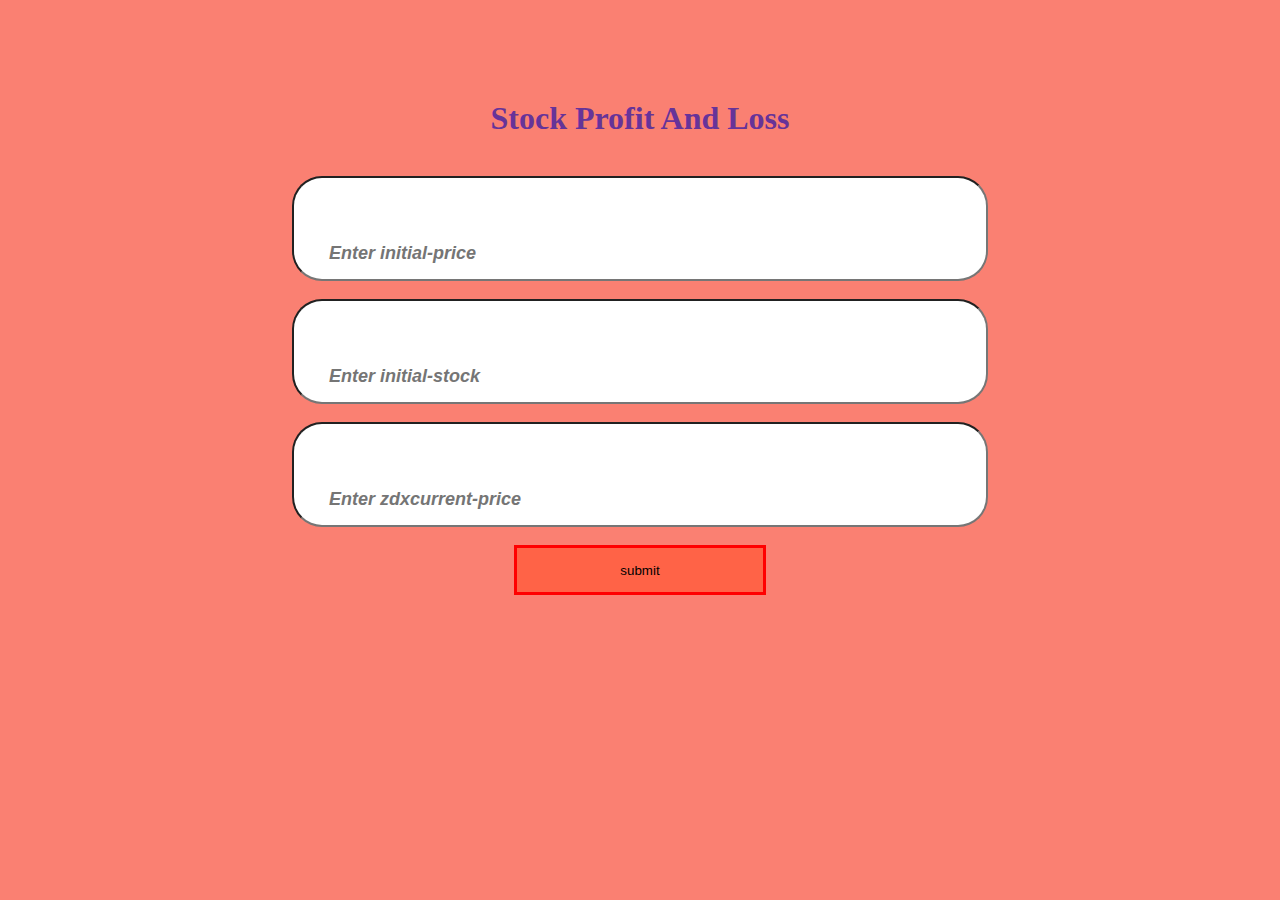
<file: index.html>
<!DOCTYPE html>
<html lang="en">
<head>
    <meta charset="UTF-8">
    <meta http-equiv="X-UA-Compatible" content="IE=edge">
    <meta name="viewport" content="width=device-width, initial-scale=1.0">
    <title>stocks profit and Loss</title> 
    <link rel="stylesheet" href="./index.css">
</head>
<body>  
    <main> 
        <div class="container">  
            <h1>Stock Profit And Loss</h1> 
  <br>  <label for="initial price">
        <input type="number" id="initial-price" placeholder=" Enter initial-price"> 
    </label> <br>
   <br> <label for="initial stock">
        <input type="number" id="initial-stock" placeholder=" Enter initial-stock"> 
    </label>  <br>
    
   <br> <label for="initial stock">
        <input type="number"id="current-price" placeholder=" Enter zdxcurrent-price"> 
    </label>  <br> 
   <br> <button id="sumbit">submit</button> <br> 
   </div>
  <br>  <div id="output"></div> <br>
    </main> 
    <script src="./index.js"></script> 
</body>
</html>
</file>
<file: index.css>
body {
      font-family: 'Times New Roman', Times, serif; 
      background-color: salmon;
  }
.container { 
    justify-content: center; 
    flex-direction: column; 
    text-align: center; 
    margin-top: 100px;  
    color: rebeccapurple ; 
}
input {
    font-size: large; 
    margin: auto; 
    width: 50%; 
    height: 50px; 
    font-style: italic; 
    align-items: center;  
    padding-left: 30px; 
    padding-right: 30px; 
    padding-top: 50px; 
    border-radius: 30px; 
    font-weight: bolder; 
    
}  
 button {
    height: 50px;  
    width: 20%; 
    border : 3px red solid ; 
    background-color: tomato;

 } 
 #output{ 
    text-align: center ;
   color: rebeccapurple ;
  }
</file>
